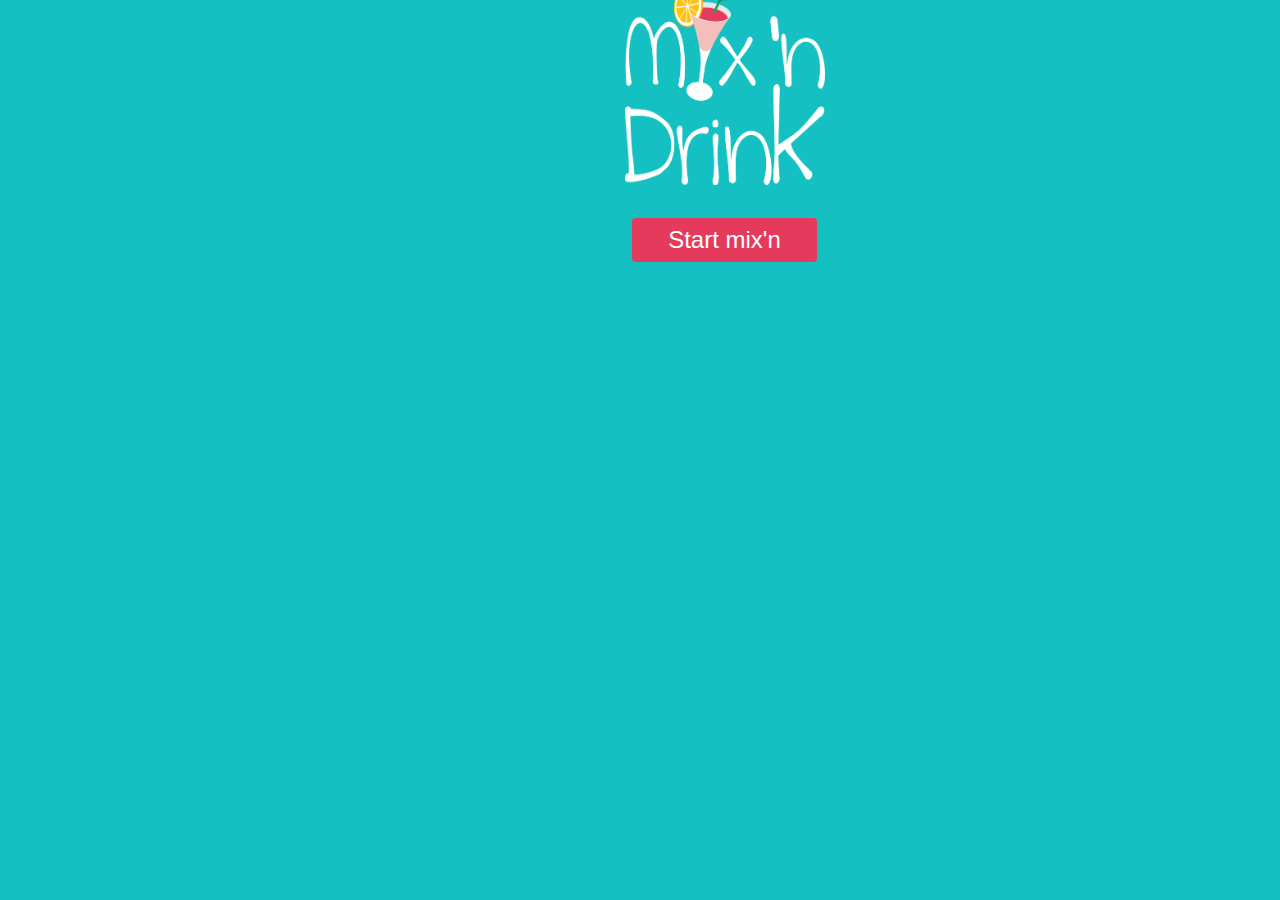
<file: www/index.html>
<!DOCTYPE html>

<html>
    <head>
        <meta charset="utf-8" />
        <meta name="format-detection" content="telephone=no" />
        <meta name="viewport" content="user-scalable=no, initial-scale=1, maximum-scale=1, minimum-scale=1, width=device-width, height=device-height, target-densitydpi=device-dpi" />
        <link rel="stylesheet" type="text/css" href="css/index.css" />
        <meta name="msapplication-tap-highlight" content="no" />
        <title>Mix 'n Drink</title>
         <script type="text/javascript" src="cordova.js"></script>
        <script type="text/javascript" src="js/index.js"></script>
        <script type="text/javascript">
            app.initialize();
        </script>
    </head>
    <body>
        <div class="app">
        <img src="img/logo.png" alt="logo" />
            
            <div id="deviceready" class="blink">
                <p class="event listening">Connecting...</p>
                <p class="event received"><a href="start.html">Start mix'n</a></p>
            </div>
        </div>
       
    </body>
</html>
</file>
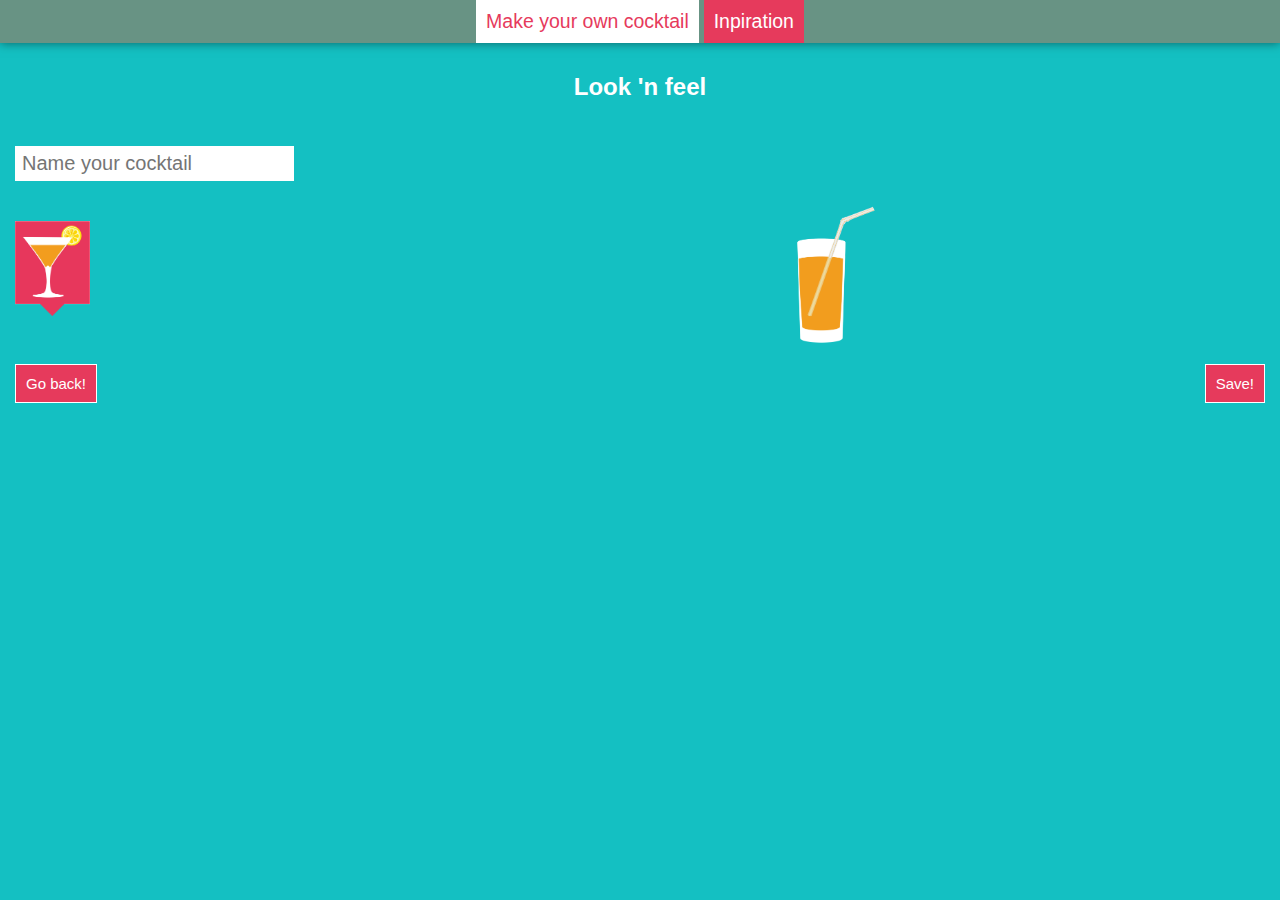
<file: www/mix.html>
<!DOCTYPE html>

<html>
    <head>
        <meta charset="utf-8" />
        <meta name="format-detection" content="telephone=no" />

        <meta name="viewport" content="user-scalable=no, initial-scale=1, maximum-scale=1, minimum-scale=1, width=device-width, height=device-height, target-densitydpi=device-dpi" />
        <link rel="stylesheet" type="text/css" href="css/index.css" />
        <meta name="msapplication-tap-highlight" content="no" />
        <title>Maak je eigen cocktail</title>
</head>
<body>
    <script>
	    document.addEventListener("deviceready", onDeviceReady, false);

    // PhoneGap is loaded and it is now safe to make calls PhoneGap methods
    //
    function onDeviceReady() {
        // Now safe to use the PhoneGap AP
			var ingredients = ['test', 'test3'];
document.getElementById("result").innerHTML = localStorage.array;
    }

</script>

    <div>
		<div id="deel1">
      
			<nav role="navigation" id="access">
			<a class="skip-link icon-reorder" title="Accéder au menu" href="#menu"><img id="menu-icon" src="img/menu_icoon.png" alt="menu"/></a>
    
			<ul id="menu">
           	<li class="active"><a class="icon-home" href="start.html">Make your own cocktail</a></li>
                <li><a class="icon-leaf" href="search.html">Inpiration</a></li>
			</ul>
      		</nav>
      </div>


        	<h1>Look 'n feel</h1>

<div>
		<br/><p><input type="text" placeholder="Name your cocktail" name="name" required></p>
</div>
        <!--<p>Chosen ingredients</p>
         <p id="result"></p> -->    
     
     <p id="leftglas"><a href="#" id="glass-show" class="showLink" onclick="showHide('glass');return false;"><img src="img/glazen.png"/></a></p>
     
        
        		<!-- glazen -->
        		
			<div id="glass" class="more">
            <p><a href="#" id="glass-show" class="showLink" onclick="showHide('glass');return false;"><img src="img/glazen.png"/></a></p>
            <div id="leftglasses">
				<span onclick="changeImage('img/glazen/glas1.png')"><img src="img/glazen/glas1.png"/></span>
				<span onclick="changeImage('img/glazen/glas2.png')"><img src="img/glazen/glas2.png"/></span>
				<span onclick="changeImage('img/glazen/glas3.png')"><img src="img/glazen/glas3.png"/></span>
                            <span onclick="changeImage('img/glazen/glas13.png')"><img src="img/glazen/glas13.png"/></span>
            <span onclick="changeImage('img/glazen/glas14.png')"><img src="img/glazen/glas14.png"/></span>
            <span onclick="changeImage('img/glazen/glas15.png')"><img src="img/glazen/glas15.png"/></span>
                <span onclick="changeImage('img/glazen/glas7.png')"><img src="img/glazen/glas7.png"/></span>
                <span onclick="changeImage('img/glazen/glas8.png')"><img src="img/glazen/glas8.png"/></span>
            <span onclick="changeImage('img/glazen/glas9.png')"><img src="img/glazen/glas9.png"/></span>
            <span onclick="changeImage('img/glazen/glas10.png')"><img src="img/glazen/glas10.png"/></span>
            <span onclick="changeImage('img/glazen/glas11.png')"><img src="img/glazen/glas11.png"/></span>
            <span onclick="changeImage('img/glazen/glas12.png')"><img src="img/glazen/glas12.png"/></span>

            </div>
            
            
	  </div>

		<div id="rightglasses">
			<img id="imgDisp" src="img/glazen/glas1.png" />
		</div>

     <div id="full">
     		<div id="start" class="blinkfast">
        <a class="arrow_box2" href="start.html">Go back!</a>
        </div>
        <div id="start" class="blinkfast">
        <a class="arrow_box3" href="save.html">Save!</a>
        </div>
     </div>
	</div>

	<script type="text/javascript" src="cordova.js"></script>
	<script type="text/javascript" src="js/index.js"></script>
	<script type="text/javascript">
		app.initialize();
	</script>

</body>
</html>
</file>
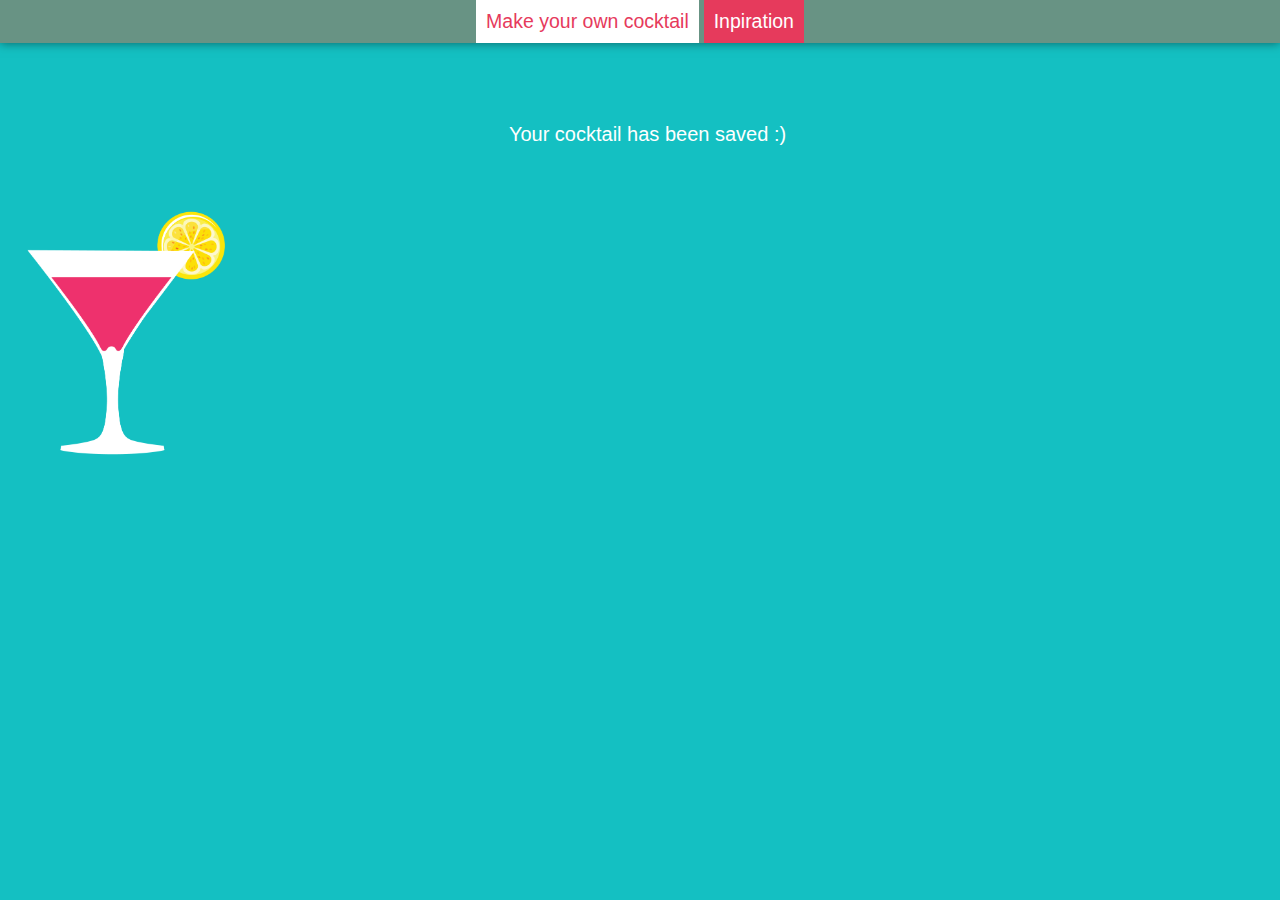
<file: www/save.html>
<!DOCTYPE html>

<html>
    <head>
        <meta charset="utf-8" />
        <meta name="format-detection" content="telephone=no" />

        <meta name="viewport" content="user-scalable=no, initial-scale=1, maximum-scale=1, minimum-scale=1, width=device-width, height=device-height, target-densitydpi=device-dpi" />
        <link rel="stylesheet" type="text/css" href="css/index.css" />
        <meta name="msapplication-tap-highlight" content="no" />
        <title>Maak je eigen cocktail</title>
    <script>
	    document.addEventListener("deviceready", onDeviceReady, false);

    // PhoneGap is loaded and it is now safe to make calls PhoneGap methods
    //
    function onDeviceReady() {
        // Now safe to use the PhoneGap AP
			var ingredients = ['test', 'test3'];
document.getElementById("result").innerHTML = localStorage.array;
    }
function delayedRedirect(){
    window.location = "search.html"
}
</script>
</head>

<body onLoad="setTimeout('delayedRedirect()', 3000)">
		<div id="deel1">
      
			<nav role="navigation" id="access">
			<a class="skip-link icon-reorder" title="Accéder au menu" href="#menu"><img id="menu-icon" src="img/menu_icoon.png" alt="menu"/></a>
    
			<ul id="menu">
           	<li class="active"><a class="icon-home" href="start.html">Make your own cocktail</a></li>
                <li><a class="icon-leaf" href="search.html">Inpiration</a></li>
			</ul>
      		</nav>
      </div>


<h2 class="save">Your cocktail has been saved :)</h2>

<div class="animation"><img src="img/glazen/glas15.png"/></div>

</body>
</html>



	<script type="text/javascript" src="cordova.js"></script>
	<script type="text/javascript" src="js/index.js"></script>
	<script type="text/javascript">
		app.initialize();
	</script>

</body>
</html>
</file>
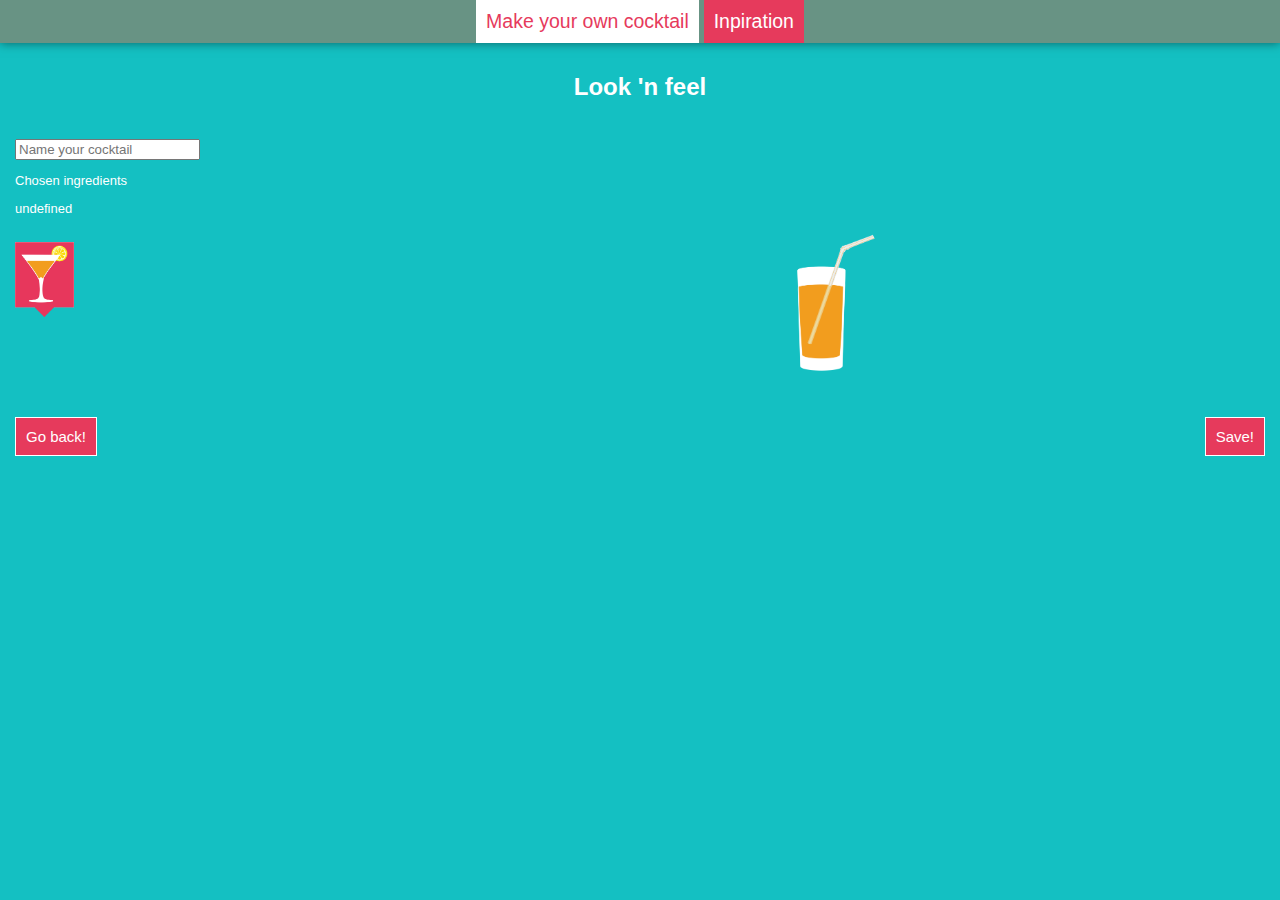
<file: platforms/ios/www/mix.html>
<!DOCTYPE html>

<html>
    <head>
        <meta charset="utf-8" />
        <meta name="format-detection" content="telephone=no" />

        <meta name="viewport" content="user-scalable=no, initial-scale=1, maximum-scale=1, minimum-scale=1, width=device-width, height=device-height, target-densitydpi=device-dpi" />
        <link rel="stylesheet" type="text/css" href="css/index.css" />
        <meta name="msapplication-tap-highlight" content="no" />
        <title>Maak je eigen cocktail</title>
</head>
<body>
    <script>
	    document.addEventListener("deviceready", onDeviceReady, false);

    // PhoneGap is loaded and it is now safe to make calls PhoneGap methods
    //
    function onDeviceReady() {
        // Now safe to use the PhoneGap AP
			var ingredients = ['test', 'test3'];
document.getElementById("result").innerHTML = localStorage.array;
    }

</script>

    <div>
		<div id="deel1">
      
			<nav role="navigation" id="access">
			<a class="skip-link icon-reorder" title="Accéder au menu" href="#menu"><img id="menu-icon" src="img/menu_icoon.png" alt="menu"/></a>
    
			<ul id="menu">
           	<li class="active"><a class="icon-home" href="start.html">Make your own cocktail</a></li>
                <li><a class="icon-leaf" href="search.html">Inpiration</a></li>
			</ul>
      		</nav>
      </div>


        	<h1>Look 'n feel</h1>

<div>
		<br/><p><input type="text" placeholder="Name your cocktail"></p>
</div>
        <p>Chosen ingredients</p>
         <p id="result"></p>     
     
     <p id="left"><a href="#" id="glass-show" class="showLink" onclick="showHide('glass');return false;"><img src="img/glazen.png"/></a></p>
     
        
        		<!-- glazen -->
        		
			<div id="glass" class="more">
            <p><a href="#" id="glass-show" class="showLink" onclick="showHide('glass');return false;"><img src="img/glazen.png"/></a></p>
            <div id="leftglasses">
				<span onclick="changeImage('img/glazen/glas1.png')"><img src="img/glazen/glas1.png"/></span>
				<span onclick="changeImage('img/glazen/glas2.png')"><img src="img/glazen/glas2.png"/></span>
				<span onclick="changeImage('img/glazen/glas3.png')"><img src="img/glazen/glas3.png"/></span>
                            <span onclick="changeImage('img/glazen/glas13.png')"><img src="img/glazen/glas13.png"/></span>
            <span onclick="changeImage('img/glazen/glas14.png')"><img src="img/glazen/glas14.png"/></span>
            <span onclick="changeImage('img/glazen/glas15.png')"><img src="img/glazen/glas15.png"/></span>
                <span onclick="changeImage('img/glazen/glas7.png')"><img src="img/glazen/glas7.png"/></span>
                <span onclick="changeImage('img/glazen/glas8.png')"><img src="img/glazen/glas8.png"/></span>
            <span onclick="changeImage('img/glazen/glas9.png')"><img src="img/glazen/glas9.png"/></span>
            <span onclick="changeImage('img/glazen/glas10.png')"><img src="img/glazen/glas10.png"/></span>
            <span onclick="changeImage('img/glazen/glas11.png')"><img src="img/glazen/glas11.png"/></span>
            <span onclick="changeImage('img/glazen/glas12.png')"><img src="img/glazen/glas12.png"/></span>

            </div>
            
            
	  </div>

		<div id="rightglasses">
			<img id="imgDisp" src="img/glazen/glas1.png" />
		</div>

     <div id="full">
     		<div id="start" class="blinkfast">
        <a class="arrow_box2" href="start.html">Go back!</a>
        </div>
        <div id="start" class="blinkfast">
        <a class="arrow_box3" href="save.html">Save!</a>
        </div>
     </div>
	</div>

	<script type="text/javascript" src="cordova.js"></script>
	<script type="text/javascript" src="js/index.js"></script>
	<script type="text/javascript">
		app.initialize();
	</script>

</body>
</html>
</file>
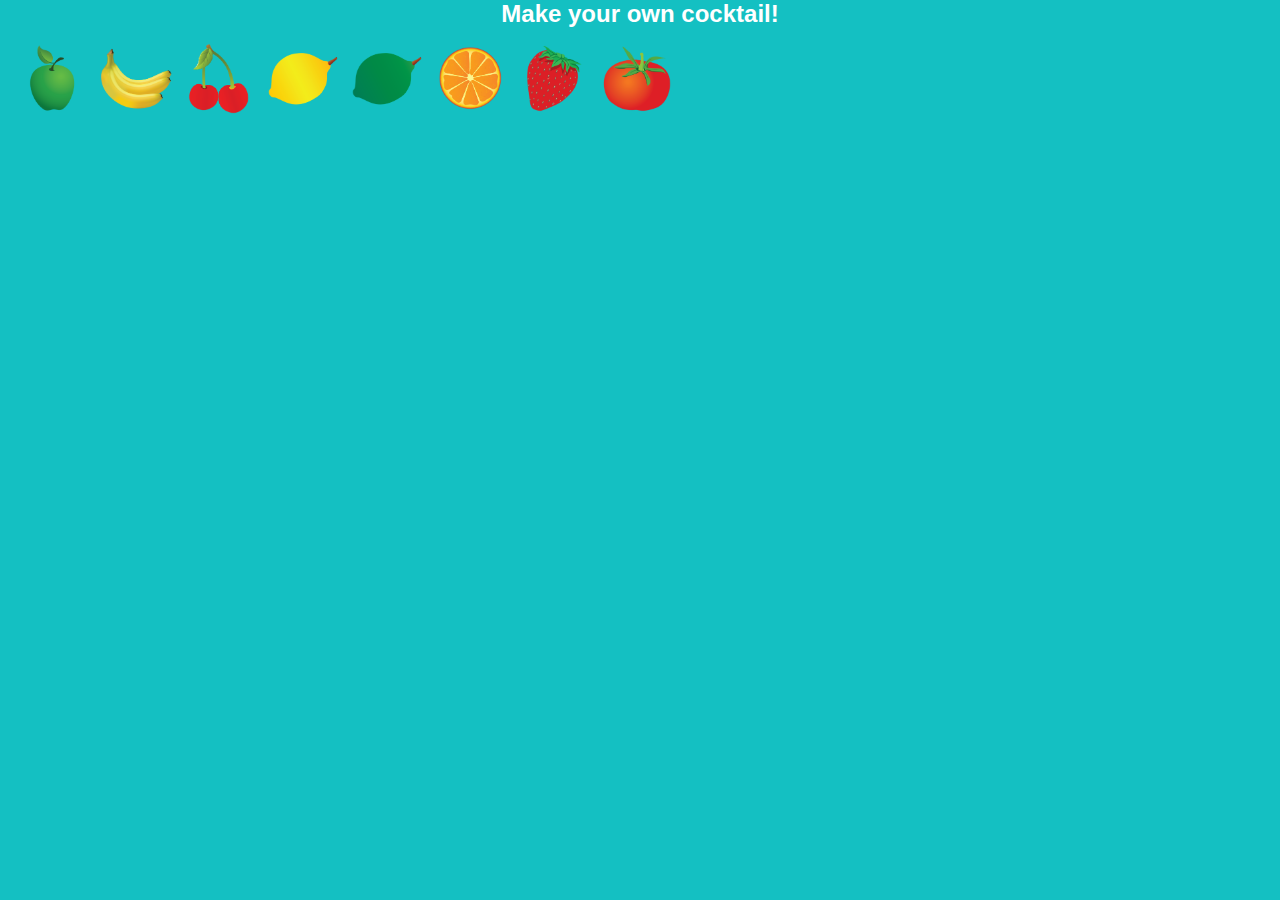
<file: platforms/ios/www/search.html>
<!DOCTYPE html>
<!--
    Licensed to the Apache Software Foundation (ASF) under one
    or more contributor license agreements.  See the NOTICE file
    distributed with this work for additional information
    regarding copyright ownership.  The ASF licenses this file
    to you under the Apache License, Version 2.0 (the
    "License"); you may not use this file except in compliance
    with the License.  You may obtain a copy of the License at

    http://www.apache.org/licenses/LICENSE-2.0

    Unless required by applicable law or agreed to in writing,
    software distributed under the License is distributed on an
    "AS IS" BASIS, WITHOUT WARRANTIES OR CONDITIONS OF ANY
     KIND, either express or implied.  See the License for the
    specific language governing permissions and limitations
    under the License.
-->
<html>
    <head>
        <meta charset="utf-8" />
        <meta name="format-detection" content="telephone=no" />
        <!-- WARNING: for iOS 7, remove the width=device-width and height=device-height attributes. See https://issues.apache.org/jira/browse/CB-4323 -->
        <meta name="viewport" content="user-scalable=no, initial-scale=1, maximum-scale=1, minimum-scale=1, width=device-width, height=device-height, target-densitydpi=device-dpi" />
        <link rel="stylesheet" type="text/css" href="css/index.css" />
        <meta name="msapplication-tap-highlight" content="no" />
        <title>Maak je eigen cocktail</title>
<script>
    document.addEventListener("deviceready", onDeviceReady, false);

    // PhoneGap is loaded and it is now safe to make calls PhoneGap methods
    //
    function onDeviceReady() {
	}
	
	function addIngredient(control){
	ingredientnaam = control.name;
	ingredientnummer = control.id;
	//checken of al bestaat
		if(typeof(Storage) !== "undefined"){
			
		//	if(localstorage.x){
			//	sessionstorage.removeItem("x");
			//} else {
				sessionstorage.setItem("x", "test");
			//toevoegen aan sessionstorage
			//}
			document.getElementById("result2").innerHTML = sessionstorage.length;
		} else {
        document.getElementById("result2").innerHTML = "Sorry, your browser does not support web storage...";
    	}

    } 
	
		</script>
    
    
    

    <div>

          <h1>Make your own cocktail!</h1>

        <p id="result2"></p>

		<div id="left">
            
            
				<span><img id="1" name="apple" src="img/juices/apple.png" onClick="addIngredient(this)" /></span>
                
				<span><img id="2" name="banana" src="img/juices/banana.png" onClick="addIngredient(this)"/></span>
                
				<span><img id="3" name="cherries" src="img/juices/cherries.png"onClick="addIngredient(this)"/></span>
                
                <span><img id="4" name="lemon" src="img/juices/lemon.png"onClick="addIngredient(this)"/></span>
                
                <span><img id="5" name="lime" src="img/juices/lime.png"onClick="addIngredient(this)"/></span>
                
                <span><img id="6" name="orange" src="img/juices/orange.png"onClick="addIngredient(this)"/></span>
                
                <span><img id="7" name="strawberry" src="img/juices/strawberry.png"onClick="addIngredient(this)"/></span>
                
                <span><img id="8" name="tomato" src="img/juices/tomato.png"onClick="addIngredient(this)"/></span>
            	
            </div>
            
</div>
	</div>
    
    
	<script type="text/javascript" src="cordova.js"></script>
	<script type="text/javascript" src="js/index.js"></script>
	<script type="text/javascript">
		app.initialize();
	</script>

</body>
</html>
</file>
<file: www/css/index.css>
/*
 * Licensed to the Apache Software Foundation (ASF) under one
 * or more contributor license agreements.  See the NOTICE file
 * distributed with this work for additional information
 * regarding copyright ownership.  The ASF licenses this file
 * to you under the Apache License, Version 2.0 (the
 * "License"); you may not use this file except in compliance
 * with the License.  You may obtain a copy of the License at
 *
 * http://www.apache.org/licenses/LICENSE-2.0
 *
 * Unless required by applicable law or agreed to in writing,
 * software distributed under the License is distributed on an
 * "AS IS" BASIS, WITHOUT WARRANTIES OR CONDITIONS OF ANY
 * KIND, either express or implied.  See the License for the
 * specific language governing permissions and limitations
 * under the License.
 */
* {
    -webkit-tap-highlight-color: rgba(0,0,0,0); /* make transparent link selection, adjust last value opacity 0 to 1.0 */
}

body {
    -webkit-touch-callout: none;                /* prevent callout to copy image, etc when tap to hold */
    -webkit-text-size-adjust: none;             /* prevent webkit from resizing text to fit */
    -webkit-user-select: none;                  /* prevent copy paste, to allow, change 'none' to 'text' */
    background-color:#14c0c2;
        font-family:'HelveticaNeue-Light', 'HelveticaNeue', Helvetica, Arial, sans-serif;
    font-size:13px;
    height:100%;
    margin:0px;
    padding:0px;
    width:100%;
	color: #fff;
}
a {
	color: #fff;
	text-decoration:none;
}

input {
	background-color: white;
	color: #E63a5c;
	border: 5px solid white; 
	font-size: 20px;
	

}

/* Portrait layout (default) */
.app {
   /* 170px x 200px */
    position:relative;             /* position in the center of the screen */
    left:50%;
    top:50%;
    height:50px;                   /* text area height */
    width:225px;                   /* text area width */
    text-align:center;
    padding:180px 0px 0px 0px;     /* image height is 200px (bottom 20px are overlapped with text) */
    margin:-115px 0px 0px -112px;  /* offset vertical: half of image height and text area height */
                                   /* offset horizontal: half of text area width */
}

/* Landscape layout (with min-width) */
@media screen and (min-aspect-ratio: 1/1) and (min-width:400px) {
    .app {
        background-position:left center;
        padding:75px 0px 75px 170px;  /* padding-top + padding-bottom + text area = image height */
        margin:-90px 0px 0px -198px;  /* offset vertical: half of image height */
                                      /* offset horizontal: half of image width and text area width */
    }
}

.app img{
	width: 200px;
	height: 200px;
	margin-bottom:30px;
}

h1 {
    font-size:24px;
    margin:0px;
	margin-bottom:10px;
    overflow:visible;
    padding:0px;
    text-align:center;
}

h2 {
    font-size:20px;
    font-weight:normal;
    margin:0px;
    overflow:visible;
    padding:0px;
    text-align:left;
	padding-left:15px;
}

p {
	padding-left:15px;
	font-size: 20px;
}
.event {
    border-radius:4px;
    -webkit-border-radius:4px;
    color:#FFFFFF;
    font-size:24px;
    margin:0px 20px;
    padding:8px 0px;
}

.event.listening {
    background-color:#e63a5c;
    display:block;
}

.event.received {
    background-color:#e63a5c;
    display:none;
}

@keyframes fade {
    from { opacity: 1.0; }
    50% { opacity: 0.4; }
    to { opacity: 1.0; }
}
 
@-webkit-keyframes fade {
    from { opacity: 1.0; }
    50% { opacity: 0.4; }
    to { opacity: 1.0; }
}
 
.blink {
    animation:fade 3000ms infinite;
    -webkit-animation:fade 3000ms infinite;
}

.blinkfast {
    animation:fade 2000ms infinite;
    -webkit-animation:fade 2000ms infinite;
}
#access {
  zoom: 1;
  margin-bottom:30px;
}
#access:before, #access:after {
  content: "";
  display: table;
}
#access:after {
  clear: both;
}

/* Defaut link style */
#access a, #access #menu a, #menu li a {
  background-color: #e63a5c;
  display: block;
  color: #fff;
  text-decoration: none;
  padding: 0.5em;
  -webkit-transition: -webkit-transform 500ms linear, box-shadow 500ms ease-in, background-color 250ms ease-in;
  -moz-transition: -moz-transform 500ms linear, box-shadow 500ms ease-in, background-color 250ms ease-in;
  -ms-transition: -ms-transform 500ms linear, box-shadow 500ms ease-in, background-color 250ms ease-in;
  -o-transition: -o-transform 500ms linear, box-shadow 500ms ease-in, background-color 250ms ease-in;
  transition: transform 500ms linear, box-shadow 500ms ease-in, background-color 250ms ease-in;
}

 #access #menu a:hover, #access a.skip-link.focus, #access #menu a.skip-link.focus, #menu li a:hover {
  background-color: #fff;
  color: #e63a5c;
}

#access {
  font-size: 1.5em;
  -webkit-box-shadow: 0 0 10px rgba(0, 0, 0, 0.5);
  -moz-box-shadow: 0 0 10px rgba(0, 0, 0, 0.5);
  box-shadow: 0 0 10px rgba(0, 0, 0, 0.5);
}
#access a.skip-link, #access #menu a.skip-link {
  position: relative;
  z-index: 2;
}
#access a.skip-link span, #access #menu a.skip-link span {
  position: absolute;
  right: 0.5em;
  top: 0.5em;
  -webkit-box-shadow: inset 0 0 0.5em rgba(0, 0, 0, 0.2);
  -moz-box-shadow: inset 0 0 0.5em rgba(0, 0, 0, 0.2);
  box-shadow: inset 0 0 0.5em rgba(0, 0, 0, 0.2);
  padding: 0 0.3em;
}
#access #menu li.active a a, #access #menu li.active a a:hover, #access #menu li.active:nth-child(odd) a, #access #menu li.active:nth-child(odd) a:hover {
  background-color: #fff;
  color: #e63a5c;
  cursor: default;
}

#menu {
  border: 0 none;
  margin: 0;
  padding: 0;
}
#menu li {
  list-style-image: none;
  list-style-type: none;
  padding: 0;
  margin: 0;
  -webkit-transition: max-height 500ms linear;
  -moz-transition: max-height 500ms linear;
  -ms-transition: max-height 500ms linear;
  -o-transition: max-height 500ms linear;
  transition: max-height 500ms linear;
}
#menu li a {
  white-space: nowrap;
  overflow: hidden;
  -ms-text-overflow: ellipsis;
  -o-text-overflow: ellipsis;
  text-overflow: ellipsis;
  -moz-binding: url('xml/ellipsis.xml#ellipsis');
}


#left {
	
witdh: 70%;
	padding-left:10px;
	float:left;
}
#left p {
	padding-top:0px;
}

#left img{
	padding-left:5px;
	max-width: 75px;
	max-height:75px;

}

#leftglas {
	

	padding-left:10px;
	float:left;
}
#leftglas p {
	padding-top:0px;
}

#leftglas img{
	padding-left:5px;
	max-width: 95px;
	max-height:95px;

}

#right {


	padding-left:5px;
	float: left;


}

#right img{
	padding-bottom: 5px;
	max-width: 50px;
	max-height:50px;
}

#imgDisp {
	max-width:100px;
	max-height:100px;

	margin:0 auto;
}

#full {
clear:both;
padding-top:5px;
width: 100%;
}

#step {
	margin-bottom:15px;
}
.more {
      display: none;
}


#ingrientenlinks {
	clear:both;
	width: 60%;
	-webkit-margin-before: 0em;
	-webkit-margin-after: 0em;
	-webkit-margin-start: 0px;
	-webkit-margin-end: 0px;
	
	margin-top: 0px;
}
#restrechts {
	with: 60%;
	position: relative;
	float: left;
}
#mix {
	max-with: 30%;
	position:relative;
	float:right;
}

#ingrientenlinks p{
	padding-bottom: 5px;
	padding-top:5px;
	margin-top:-10px;
	margin-bottom: 0px;
	
}
@media only screen and (max-width: 768px) {
  #menu {
    -webkit-transform-style: preserve-3d;
    -moz-transform-style: preserve-3d;
    -ms-transform-style: preserve-3d;
    -o-transform-style: preserve-3d;
    transform-style: preserve-3d;
    -webkit-transition: margin 500ms linear;
    -moz-transition: margin 500ms linear;
    -ms-transition: margin 500ms linear;
    -o-transition: margin 500ms linear;
    transition: margin 500ms linear;
    margin-top: -1.2em;
    overflow: hidden;
  }
  #menu li {
    max-height: 0;
    position: relative;
    -webkit-transform-style: preserve-3d;
    -moz-transform-style: preserve-3d;
    -ms-transform-style: preserve-3d;
    -o-transform-style: preserve-3d;
    transform-style: preserve-3d;
    -webkit-perspective: 1000px;
    -moz-perspective: 1000px;
    -ms-perspective: 1000px;
    -o-perspective: 1000px;
    perspective: 1000px;
  }
  #menu li a {
    -webkit-transform-origin: top 50%;
    -moz-transform-origin: top 50%;
    -ms-transform-origin: top 50%;
    -o-transform-origin: top 50%;
    transform-origin: top 50%;
    -webkit-transform: rotateX(-90deg) scale(0.97);
    -moz-transform: rotateX(-90deg) scale(0.97);
    -ms-transform: rotateX(-90deg) scale(0.97);
    -o-transform: rotateX(-90deg) scale(0.97);
    transform: rotateX(-90deg) scale(0.97);
    position: relative;
    overflow: hidden;
    background-color: #48665c;
  }
  #menu li:nth-child(odd) a {
    -webkit-box-shadow: inset 0 0 4em rgba(0, 0, 0, 0.5);
    -moz-box-shadow: inset 0 0 4em rgba(0, 0, 0, 0.5);
    box-shadow: inset 0 0 4em rgba(0, 0, 0, 0.5);
    -webkit-transform: rotateX(90deg) scale(0.97);
    -moz-transform: rotateX(90deg) scale(0.97);
    -ms-transform: rotateX(90deg) scale(0.97);
    -o-transform: rotateX(90deg) scale(0.97);
    transform: rotateX(90deg) scale(0.97);
  }
  #menu li.active a:before, #menu li a:hover:before {
    opacity: 1;
  }
  #menu li a:hover:before {
    color: #689384;
  }
  #menu li.active a:before, #menu li.active a:hover:before {
    color: #fff;
  }
  #menu:target, #menu.target {
    margin-top: 0;
  }
  #menu:target li, #menu.target li {
    max-height: 2.5em;
    height: auto;
  }
  #menu:target li a, #menu.target li a {
    -webkit-box-shadow: inset 0 0 0 rgba(0, 0, 0, 0);
    -moz-box-shadow: inset 0 0 0 rgba(0, 0, 0, 0);
    box-shadow: inset 0 0 0 rgba(0, 0, 0, 0);
    -webkit-transform: rotateX(0) scale(1);
    -moz-transform: rotateX(0) scale(1);
    -ms-transform: rotateX(0) scale(1);
    -o-transform: rotateX(0) scale(1);
    transform: rotateX(0) scale(1);
  }
}
@media only screen and (min-width: 769px) {
  [class^="icon-"]:before,
  [class*=" icon-"]:before {
    display: block;
    text-align: center;
    margin-right: 0;
  }

  #access a.skip-link {
    display: none;
  }

  #menu {
    width: 100%;
    background: #689384;
    text-align: center;
  }
  #menu li {
    display: -moz-inline-box;
    -moz-box-orient: vertical;
    display: inline-block;
    vertical-align: middle;
    *vertical-align: auto;
    white-space: nowrap;
  }
  #menu li {
    *display: inline;
  }
  #menu li a:before {
    -webkit-transition: -webkit-transform 500ms ease-in;
    -moz-transition: -moz-transform 500ms ease-in;
    -ms-transition: -ms-transform 500ms ease-in;
    -o-transition: -o-transform 500ms ease-in;
    transition: transform 500ms ease-in;
  }
  #menu li a:hover:before {
    -webkit-transform: translateY(1em) scale(3) rotate(15deg);
    -moz-transform: translateY(1em) scale(3) rotate(15deg);
    -ms-transform: translateY(1em) scale(3) rotate(15deg);
    -o-transform: translateY(1em) scale(3) rotate(15deg);
    transform: translateY(1em) scale(3) rotate(15deg);
  }
}

#arrow_box {
	margin-right:20px;
	padding: 10px;
	float:right;
	position: relative;
	background: #e63a5c;
	border: 1px solid #fff;
	font-size:15px;
}

#arrow_box a{
	text-decoration:none;
}

.arrow_box2 {
	margin-left:15px;;
	padding: 10px;
	float:left;
	position: relative;
	background: #e63a5c;
	border: 1px solid #fff;
	font-size:15px;
}

.arrow_box2 a{
	text-decoration:none;
}
.arrow_box3 {
	margin-right:15px;;
	padding: 10px;
	float:right;
	position: relative;
	background: #e63a5c;
	border: 1px solid #fff;
	font-size:15px;
}

.arrow_box2 a{
	text-decoration:none;
}

#restart {
position: relative;
float:left;
padding-left:15px;
padding-bottom:15px;
padding-right: 10px;
}

#restart img{
	 	max-width: 30px;
		max-height: 30px;
	 }

#leftglasses {
	
	width: 50%;
	padding-left:10px;
	float:left;
}

#leftglasses p {
	padding-top:0px;
}

#leftglasses img{
	padding-left:5px;
	max-width: 70px;
	max-height:80px;

}

#rightglasses {

	width: 40%;
	padding-right:15px;
	float: right;
	margin: auto;

}

#rightglasses img{
	padding-right:15px;
	padding-bottom: 5px;
	max-width: 150px;
	max-height:150px;
}
#imgDisp {
	max-width:120px;
	max-height:120px;

	margin:0 auto;
}

#glass img{
padding-left:5px;
	max-width: 65px;
	max-height:65px;
}

#inspiration {
	
}
#inspiration img{
	padding-left: 5px;
	max-with: 350px;
	max-height: 250px;
}
#vote img{
	max-with: 100px;
	max-height:100px;
	padding-right: 20px;
	padding-bottom: 20px;
}

.animation {
	/* Landscape layout (with min-width) 
	-webkit-animation: cssAnimation 2.1761s  20 linear;
	-moz-animation: cssAnimation 2.1761s  20 linear;
	-o-animation: cssAnimation 2.1761s  20 linear;*/
	max-with: 200px;
	max-height:280px;
	margin:0 auto;
	margin-top: 50px;
	} 
	
	.animation img{
		margin:0 auto;
		max-with: 200px;
		max-height:280px;
	}
	/*
	@-webkit-keyframes cssAnimation {
		from { -webkit-transform:  rotate(4deg) scale(1) skew(1deg) translate(10px); }  to { -webkit-transform:  rotate(360deg) scale(1) skew(0deg) translate(0px); } } 
		
	@-moz-keyframes cssAnimation {from { -moz-transform:  rotate(4deg) scale(1) skew(1deg) translate(10px); }  to { -moz-transform:  rotate(360deg) scale(1) skew(0deg) translate(0px); } }
	
	 @-o-keyframes cssAnimation {from { -o-transform:  rotate(4deg) scale(1) skew(1deg) translate(10px); }  to { -o-transform:  rotate(360deg) scale(1) skew(0deg) translate(0px); } }
	 
	 
	 */
	 
	 .save{
	 	margin-top: 80px;
		text-align:center;
	 }
</file>
<file: platforms/ios/www/css/index.css>
/*
 * Licensed to the Apache Software Foundation (ASF) under one
 * or more contributor license agreements.  See the NOTICE file
 * distributed with this work for additional information
 * regarding copyright ownership.  The ASF licenses this file
 * to you under the Apache License, Version 2.0 (the
 * "License"); you may not use this file except in compliance
 * with the License.  You may obtain a copy of the License at
 *
 * http://www.apache.org/licenses/LICENSE-2.0
 *
 * Unless required by applicable law or agreed to in writing,
 * software distributed under the License is distributed on an
 * "AS IS" BASIS, WITHOUT WARRANTIES OR CONDITIONS OF ANY
 * KIND, either express or implied.  See the License for the
 * specific language governing permissions and limitations
 * under the License.
 */
* {
    -webkit-tap-highlight-color: rgba(0,0,0,0); /* make transparent link selection, adjust last value opacity 0 to 1.0 */
}

body {
    -webkit-touch-callout: none;                /* prevent callout to copy image, etc when tap to hold */
    -webkit-text-size-adjust: none;             /* prevent webkit from resizing text to fit */
    -webkit-user-select: none;                  /* prevent copy paste, to allow, change 'none' to 'text' */
    background-color:#14c0c2;
        font-family:'HelveticaNeue-Light', 'HelveticaNeue', Helvetica, Arial, sans-serif;
    font-size:13px;
    height:100%;
    margin:0px;
    padding:0px;
    width:100%;
	color: #fff;
}
a {
	color: #fff;
	text-decoration:none;
}
/* Portrait layout (default) */
.app {
   /* 170px x 200px */
    position:relative;             /* position in the center of the screen */
    left:50%;
    top:50%;
    height:50px;                   /* text area height */
    width:225px;                   /* text area width */
    text-align:center;
    padding:180px 0px 0px 0px;     /* image height is 200px (bottom 20px are overlapped with text) */
    margin:-115px 0px 0px -112px;  /* offset vertical: half of image height and text area height */
                                   /* offset horizontal: half of text area width */
}

/* Landscape layout (with min-width) */
@media screen and (min-aspect-ratio: 1/1) and (min-width:400px) {
    .app {
        background-position:left center;
        padding:75px 0px 75px 170px;  /* padding-top + padding-bottom + text area = image height */
        margin:-90px 0px 0px -198px;  /* offset vertical: half of image height */
                                      /* offset horizontal: half of image width and text area width */
    }
}

.app img{
	width: 200px;
	height: 200px;
	margin-bottom:30px;
}

h1 {
    font-size:24px;
    font-weight:bold;
    margin:0px;
	margin-bottom:10px;
    overflow:visible;
    padding:0px;
    text-align:center;
}

h2 {
    font-size:20px;
    font-weight:normal;
    margin:0px;
    overflow:visible;
    padding:0px;
    text-align:left;
	padding-left:15px;
}

p {
	padding-left:15px;
}
.event {
    border-radius:4px;
    -webkit-border-radius:4px;
    color:#FFFFFF;
    font-size:24px;
    margin:0px 20px;
    padding:8px 0px;
}

.event.listening {
    background-color:#e63a5c;
    display:block;
}

.event.received {
    background-color:#e63a5c;
    display:none;
}

@keyframes fade {
    from { opacity: 1.0; }
    50% { opacity: 0.4; }
    to { opacity: 1.0; }
}
 
@-webkit-keyframes fade {
    from { opacity: 1.0; }
    50% { opacity: 0.4; }
    to { opacity: 1.0; }
}
 
.blink {
    animation:fade 3000ms infinite;
    -webkit-animation:fade 3000ms infinite;
}

.blinkfast {
    animation:fade 2000ms infinite;
    -webkit-animation:fade 2000ms infinite;
}
#access {
  zoom: 1;
  margin-bottom:30px;
}
#access:before, #access:after {
  content: "";
  display: table;
}
#access:after {
  clear: both;
}

/* Defaut link style */
#access a, #access #menu a, #menu li a {
  background-color: #e63a5c;
  display: block;
  color: #fff;
  text-decoration: none;
  padding: 0.5em;
  -webkit-transition: -webkit-transform 500ms linear, box-shadow 500ms ease-in, background-color 250ms ease-in;
  -moz-transition: -moz-transform 500ms linear, box-shadow 500ms ease-in, background-color 250ms ease-in;
  -ms-transition: -ms-transform 500ms linear, box-shadow 500ms ease-in, background-color 250ms ease-in;
  -o-transition: -o-transform 500ms linear, box-shadow 500ms ease-in, background-color 250ms ease-in;
  transition: transform 500ms linear, box-shadow 500ms ease-in, background-color 250ms ease-in;
}

 #access #menu a:hover, #access a.skip-link.focus, #access #menu a.skip-link.focus, #menu li a:hover {
  background-color: #fff;
  color: #e63a5c;
}

#access {
  font-size: 1.5em;
  -webkit-box-shadow: 0 0 10px rgba(0, 0, 0, 0.5);
  -moz-box-shadow: 0 0 10px rgba(0, 0, 0, 0.5);
  box-shadow: 0 0 10px rgba(0, 0, 0, 0.5);
}
#access a.skip-link, #access #menu a.skip-link {
  position: relative;
  z-index: 2;
}
#access a.skip-link span, #access #menu a.skip-link span {
  position: absolute;
  right: 0.5em;
  top: 0.5em;
  -webkit-box-shadow: inset 0 0 0.5em rgba(0, 0, 0, 0.2);
  -moz-box-shadow: inset 0 0 0.5em rgba(0, 0, 0, 0.2);
  box-shadow: inset 0 0 0.5em rgba(0, 0, 0, 0.2);
  padding: 0 0.3em;
}
#access #menu li.active a a, #access #menu li.active a a:hover, #access #menu li.active:nth-child(odd) a, #access #menu li.active:nth-child(odd) a:hover {
  background-color: #fff;
  color: #e63a5c;
  cursor: default;
}

#menu {
  border: 0 none;
  margin: 0;
  padding: 0;
}
#menu li {
  list-style-image: none;
  list-style-type: none;
  padding: 0;
  margin: 0;
  -webkit-transition: max-height 500ms linear;
  -moz-transition: max-height 500ms linear;
  -ms-transition: max-height 500ms linear;
  -o-transition: max-height 500ms linear;
  transition: max-height 500ms linear;
}
#menu li a {
  white-space: nowrap;
  overflow: hidden;
  -ms-text-overflow: ellipsis;
  -o-text-overflow: ellipsis;
  text-overflow: ellipsis;
  -moz-binding: url('xml/ellipsis.xml#ellipsis');
}


#left {
	

	padding-left:10px;
	float:left;
}
#left p {
	padding-top:0px;
}

#left img{
	padding-left:5px;
	max-width: 75px;
	max-height:75px;

}

#right {


	padding-left:10px;
	float: left;
	margin: auto;

}

#right img{
	padding-left:5px;
	padding-bottom: 5px;
	max-width: 50px;
	max-height:50px;
}

#imgDisp {
	max-width:100px;
	max-height:100px;

	margin:0 auto;
}

#full {
clear:both;
padding-top:30px;
}

#step {
	margin-bottom:15px;
}
.more {
      display: none;
}



@media only screen and (max-width: 768px) {
  #menu {
    -webkit-transform-style: preserve-3d;
    -moz-transform-style: preserve-3d;
    -ms-transform-style: preserve-3d;
    -o-transform-style: preserve-3d;
    transform-style: preserve-3d;
    -webkit-transition: margin 500ms linear;
    -moz-transition: margin 500ms linear;
    -ms-transition: margin 500ms linear;
    -o-transition: margin 500ms linear;
    transition: margin 500ms linear;
    margin-top: -1.2em;
    overflow: hidden;
  }
  #menu li {
    max-height: 0;
    position: relative;
    -webkit-transform-style: preserve-3d;
    -moz-transform-style: preserve-3d;
    -ms-transform-style: preserve-3d;
    -o-transform-style: preserve-3d;
    transform-style: preserve-3d;
    -webkit-perspective: 1000px;
    -moz-perspective: 1000px;
    -ms-perspective: 1000px;
    -o-perspective: 1000px;
    perspective: 1000px;
  }
  #menu li a {
    -webkit-transform-origin: top 50%;
    -moz-transform-origin: top 50%;
    -ms-transform-origin: top 50%;
    -o-transform-origin: top 50%;
    transform-origin: top 50%;
    -webkit-transform: rotateX(-90deg) scale(0.97);
    -moz-transform: rotateX(-90deg) scale(0.97);
    -ms-transform: rotateX(-90deg) scale(0.97);
    -o-transform: rotateX(-90deg) scale(0.97);
    transform: rotateX(-90deg) scale(0.97);
    position: relative;
    overflow: hidden;
    background-color: #48665c;
  }
  #menu li:nth-child(odd) a {
    -webkit-box-shadow: inset 0 0 4em rgba(0, 0, 0, 0.5);
    -moz-box-shadow: inset 0 0 4em rgba(0, 0, 0, 0.5);
    box-shadow: inset 0 0 4em rgba(0, 0, 0, 0.5);
    -webkit-transform: rotateX(90deg) scale(0.97);
    -moz-transform: rotateX(90deg) scale(0.97);
    -ms-transform: rotateX(90deg) scale(0.97);
    -o-transform: rotateX(90deg) scale(0.97);
    transform: rotateX(90deg) scale(0.97);
  }
  #menu li.active a:before, #menu li a:hover:before {
    opacity: 1;
  }
  #menu li a:hover:before {
    color: #689384;
  }
  #menu li.active a:before, #menu li.active a:hover:before {
    color: #fff;
  }
  #menu:target, #menu.target {
    margin-top: 0;
  }
  #menu:target li, #menu.target li {
    max-height: 2.5em;
    height: auto;
  }
  #menu:target li a, #menu.target li a {
    -webkit-box-shadow: inset 0 0 0 rgba(0, 0, 0, 0);
    -moz-box-shadow: inset 0 0 0 rgba(0, 0, 0, 0);
    box-shadow: inset 0 0 0 rgba(0, 0, 0, 0);
    -webkit-transform: rotateX(0) scale(1);
    -moz-transform: rotateX(0) scale(1);
    -ms-transform: rotateX(0) scale(1);
    -o-transform: rotateX(0) scale(1);
    transform: rotateX(0) scale(1);
  }
}
@media only screen and (min-width: 769px) {
  [class^="icon-"]:before,
  [class*=" icon-"]:before {
    display: block;
    text-align: center;
    margin-right: 0;
  }

  #access a.skip-link {
    display: none;
  }

  #menu {
    width: 100%;
    background: #689384;
    text-align: center;
  }
  #menu li {
    display: -moz-inline-box;
    -moz-box-orient: vertical;
    display: inline-block;
    vertical-align: middle;
    *vertical-align: auto;
    white-space: nowrap;
  }
  #menu li {
    *display: inline;
  }
  #menu li a:before {
    -webkit-transition: -webkit-transform 500ms ease-in;
    -moz-transition: -moz-transform 500ms ease-in;
    -ms-transition: -ms-transform 500ms ease-in;
    -o-transition: -o-transform 500ms ease-in;
    transition: transform 500ms ease-in;
  }
  #menu li a:hover:before {
    -webkit-transform: translateY(1em) scale(3) rotate(15deg);
    -moz-transform: translateY(1em) scale(3) rotate(15deg);
    -ms-transform: translateY(1em) scale(3) rotate(15deg);
    -o-transform: translateY(1em) scale(3) rotate(15deg);
    transform: translateY(1em) scale(3) rotate(15deg);
  }
}

.arrow_box {
	margin-right:20px;
	padding: 10px;
	float:right;
	position: relative;
	background: #e63a5c;
	border: 1px solid #fff;
	font-size:15px;
}

.arrow_box a{
	text-decoration:none;
}

.arrow_box2 {
	margin-left:15px;;
	padding: 10px;
	float:left;
	position: relative;
	background: #e63a5c;
	border: 1px solid #fff;
	font-size:15px;
}

.arrow_box2 a{
	text-decoration:none;
}
.arrow_box3 {
	margin-right:15px;;
	padding: 10px;
	float:right;
	position: relative;
	background: #e63a5c;
	border: 1px solid #fff;
	font-size:15px;
}

.arrow_box2 a{
	text-decoration:none;
}

#leftglasses {
	
	width: 50%;
	padding-left:10px;
	float:left;
}

#leftglasses p {
	padding-top:0px;
}

#leftglasses img{
	padding-left:5px;
	max-width: 70px;
	max-height:80px;

}

#rightglasses {

	width: 40%;
	padding-right:15px;
	float: right;
	margin: auto;

}

#rightglasses img{
	padding-right:15px;
	padding-bottom: 5px;
	max-width: 150px;
	max-height:150px;
}
#imgDisp {
	max-width:120px;
	max-height:120px;

	margin:0 auto;
}

#glass img{
padding-left:5px;
	max-width: 65px;
	max-height:65px;
}

#inspiration {
	
}
#inspiration img{
	padding-left: 5px;
	max-with: 350px;
	max-height: 250px;
}
#vote img{
	max-with: 100px;
	max-height:100px;
	padding-right: 30px;
}
</file>
